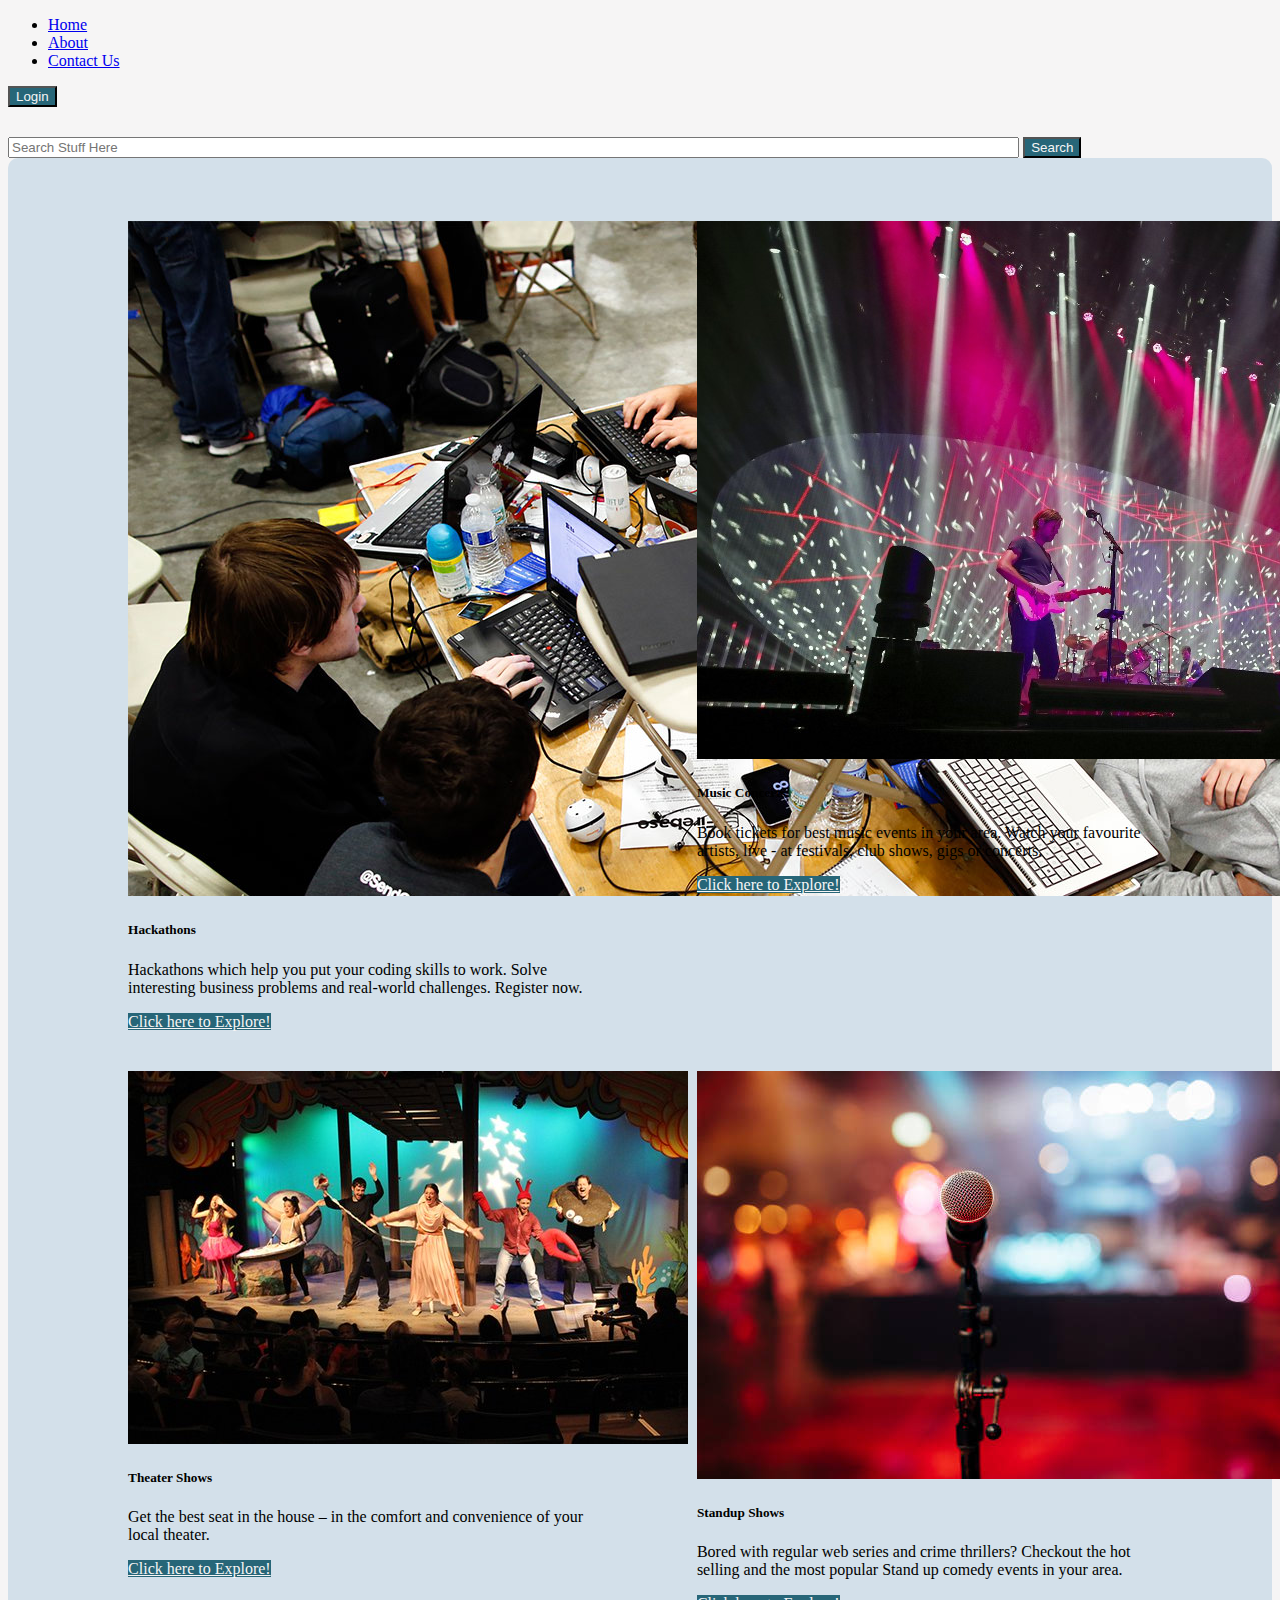
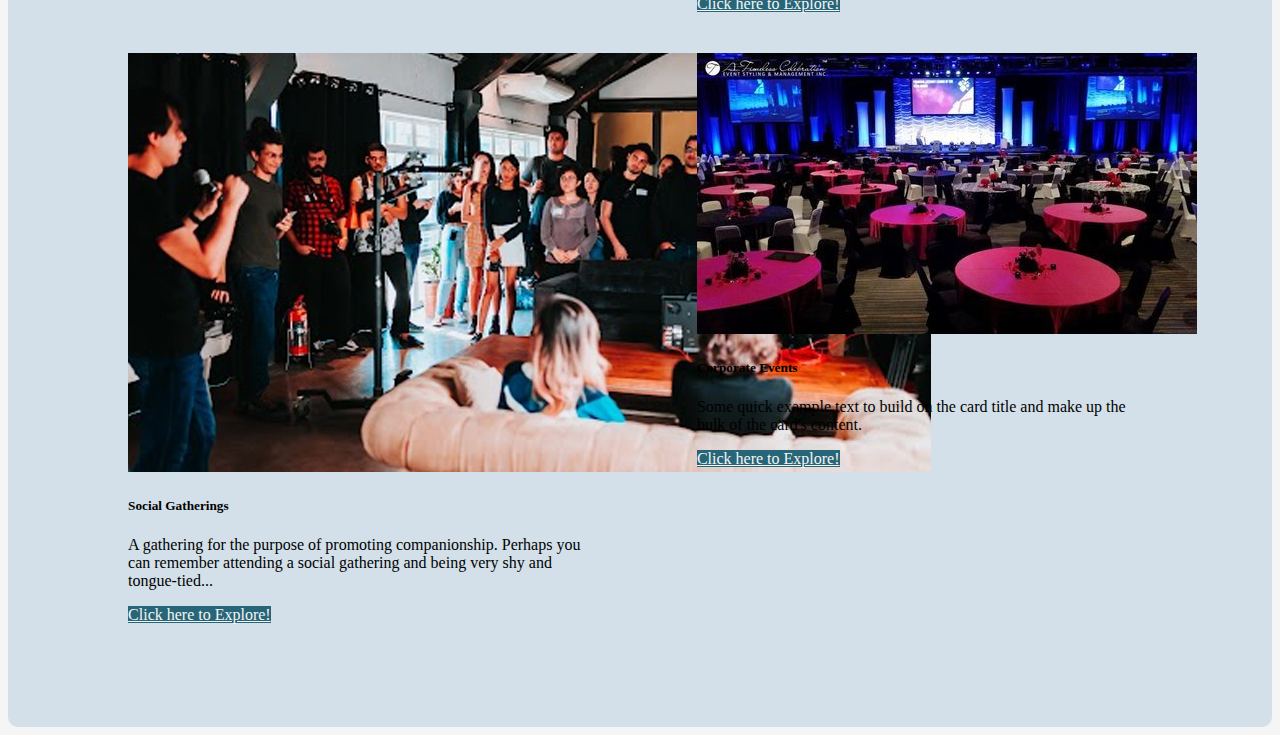
<file: home.html>
<!DOCTYPE html>
<html lang="en">
<head>
    <meta charset="UTF-8">
    <meta http-equiv="X-UA-Compatible" content="IE=edge">
    <meta name="viewport" content="width=device-width, initial-scale=1.0">
    <title>Document</title>
    <!-- Bootstrap -->
    <link href="https://cdn.jsdelivr.net/npm/bootstrap@5.2.2/dist/css/bootstrap.min.css" rel="stylesheet" integrity="sha384-Zenh87qX5JnK2Jl0vWa8Ck2rdkQ2Bzep5IDxbcnCeuOxjzrPF/et3URy9Bv1WTRi" crossorigin="anonymous">

    <link rel="stylesheet" href="assets/css/home.css">
</head>
<body>
    <!-- Navbar -->
    <nav class="navbar navbar-expand-lg bg-light">
        <div class="container-fluid">
            <ul class="navbar-nav me-auto mb-2 mb-lg-0">
                <li class="nav-item active">
                    <a class="nav-link" href="#">Home</a>
                </li>
                <li class="nav-item">
                    <a class="nav-link" href="#">About</a>
                </li>
                </li>
                <li class="nav-item">
                    <a class="nav-link" href="#">Contact Us</a>
                </li>
            </ul>
                <button class="btn btn-outline-dark my-2 my-sm-0" type="submit">Login</button>
        </div>
    </nav>

    <!-- Big Search -->
    <div class="search">
        <form action="" class="m-5 input-group">
            <input type="search" class="p-1 search-box" placeholder="Search Stuff Here">
            <button type="button" class="btn">Search</button>
        </form>
    </div>

    <!-- Cards -->
    <div class="container">
        <div class="card">
            <img class="card-img-top" src="assets/img/homePageCards/hackathons.jpg" alt="Card image cap">
            <div class="card-body">
              <h5 class="card-title">Hackathons</h5>
              <p class="card-text">Hackathons which help you put your coding skills to work. Solve interesting business problems and real-world challenges. Register now.</p>
              <a href="#" class="btn">Click here to Explore!</a>
            </div>
        </div>

        <div class="card">
            <img class="card-img-top" src="assets/img/homePageCards/music_concerts.jpg" alt="Card image cap">
            <div class="card-body">
              <h5 class="card-title">Music Concerts</h5>
              <p class="card-text">Book tickets for best music events in your area. Watch your favourite artists, live - at festivals, club shows, gigs or concerts.</p>
              <a href="#" class="btn">Click here to Explore!</a>
            </div>
        </div>

        <div class="card">
            <img class="card-img-top" src="assets/img/homePageCards/theater_shows.jpg" alt="Card image cap">
            <div class="card-body">
              <h5 class="card-title">Theater Shows</h5>
              <p class="card-text">Get the best seat in the house – in the comfort and convenience of your local theater.</p>
              <a href="#" class="btn">Click here to Explore!</a>
            </div>
        </div>

        <div class="card">
            <img class="card-img-top" src="assets/img/homePageCards/standup_shows.jpg" alt="Card image cap">
            <div class="card-body">
              <h5 class="card-title">Standup Shows</h5>
              <p class="card-text">Bored with regular web series and crime thrillers? Checkout the hot selling and the most popular Stand up comedy events in your area.</p>
              <a href="#" class="btn">Click here to Explore!</a>
            </div>
        </div>

        <div class="card">
            <img class="card-img-top" src="assets/img/homePageCards/social_gatherings.jpg" alt="Card image cap">
            <div class="card-body">
              <h5 class="card-title">Social Gatherings</h5>
              <p class="card-text">A gathering for the purpose of promoting companionship. Perhaps you can remember attending a social gathering and being very shy and tongue-tied...</p>
              <a href="#" class="btn">Click here to Explore!</a>
            </div>
        </div>

        <div class="card">
            <img class="card-img-top" src="assets/img/homePageCards/corporate_events.jpg" alt="Card image cap">
            <div class="card-body">
              <h5 class="card-title">Corporate Events</h5>
              <p class="card-text">Some quick example text to build on the card title and make up the bulk of the card's content.</p>
              <a href="#" class="btn">Click here to Explore!</a>
            </div>
        </div>

    </div>

    <!-- Bootstrap JS -->
    <script src="https://cdn.jsdelivr.net/npm/bootstrap@5.2.2/dist/js/bootstrap.bundle.min.js" integrity="sha384-OERcA2EqjJCMA+/3y+gxIOqMEjwtxJY7qPCqsdltbNJuaOe923+mo//f6V8Qbsw3" crossorigin="anonymous"></script>
</body>
</html>
</file>
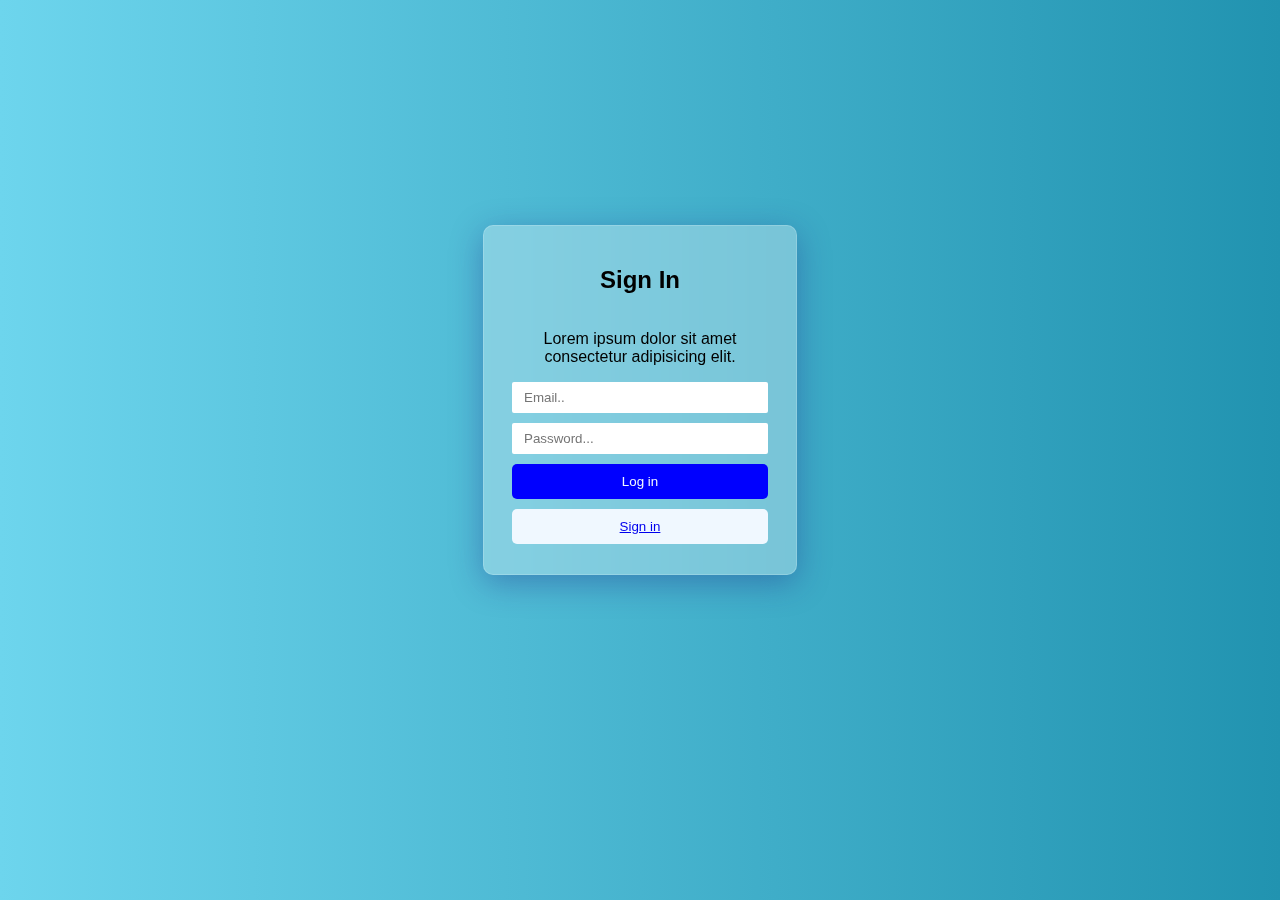
<file: login.html>
<!DOCTYPE html>
<html lang="en">
<head>
    <meta charset="UTF-8">
    <meta http-equiv="X-UA-Compatible" content="IE=edge">
    <meta name="viewport" content="width=device-width, initial-scale=1.0">
    <link rel="stylesheet" href="/assets/css/main.css">
    <title>Document</title>
</head>
<body>
    <div class="form">
        <h2>Sign In</h2>
        <p>Lorem ipsum dolor sit amet consectetur adipisicing elit.</p>
        <form action="">
            <input type="email" name="email" placeholder="Email.." id="">
            <input type="password" name="" placeholder="Password..." id="">
            <button>Log in</button>
            <button id="white-btn"><a href="/register.html">Sign in</a></button>
        </form>
    </div>
</body>
</html>
</file>
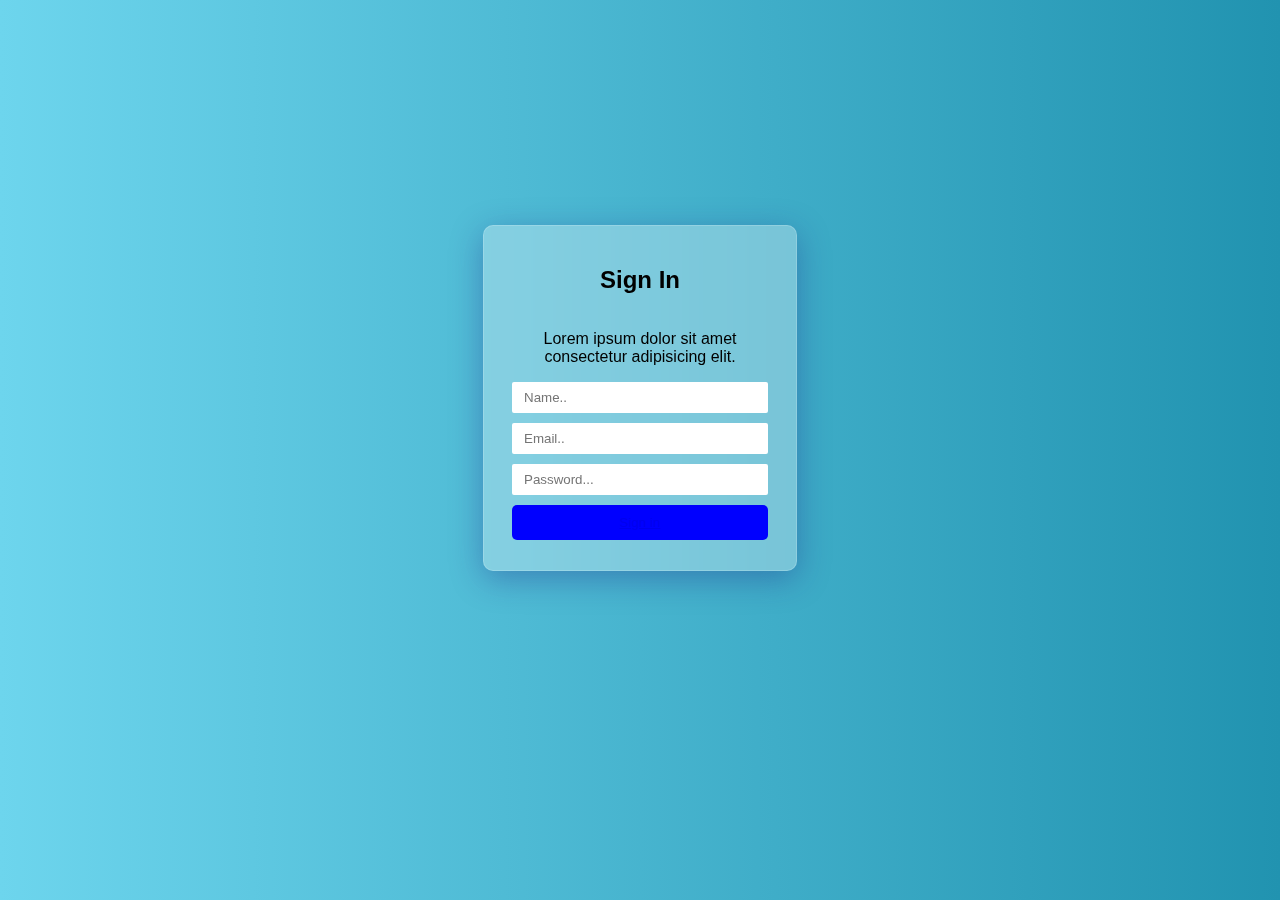
<file: register.html>
<!DOCTYPE html>
<html lang="en">
<head>
    <meta charset="UTF-8">
    <meta http-equiv="X-UA-Compatible" content="IE=edge">
    <meta name="viewport" content="width=device-width, initial-scale=1.0">
    <link rel="stylesheet" href="/assets/css/main.css">
    <title>Document</title>
</head>
<body>
    <div class="form">
        <h2>Sign In</h2>
        <p>Lorem ipsum dolor sit amet consectetur adipisicing elit.</p>
        <form action="">
            <input type="text" name="name" placeholder="Name..">
            <input type="email" name="email" placeholder="Email.." id="">
            <input type="password" name="" placeholder="Password..." id="">
            <button id=""><a href="/register.html">Sign in</a></button>
        </form>
    </div>
</body>
</html>
</file>
<file: assets/css/home.css>
body{
    background-color: #F6F5F5;
}

.search{
    margin-top: 30px;
}

.search-box {
    width: 80%;
}

.container {
    padding: 5%;
    display: flex;
    flex-wrap: wrap;
    justify-content: space-around;
    background-color: #D3E0EA;
    border-radius: 10px;
}

.card {
    width: 40%;
    margin-bottom: 40px;
}

.btn{
    background-color: #276678;
    color: #F6F5F5;
}

.btn:hover {
    background-color: #1687A7;
    color: #F6F5F5;
}
</file>
<file: assets/css/main.css>
body{
    margin: 0;
    padding: 0;
    font-family: Arial, Helvetica, sans-serif;
    background: #2193b0;  /* fallback for old browsers */
    background: -webkit-linear-gradient(to right, #6dd5ed, #2193b0);  /* Chrome 10-25, Safari 5.1-6 */
    background: linear-gradient(to right, #6dd5ed, #2193b0); /* W3C, IE 10+/ Edge, Firefox 16+, Chrome 26+, Opera 12+, Safari 7+ */
}

.form{
    display: flex;
    flex-direction: column;
    padding: 20px 28px;
    text-align: center;
    width: 20vw;
    margin: 25vh auto;
    height: auto;
    background: rgba( 255, 255, 255, 0.3 );
    box-shadow: 0 8px 32px 0 rgba( 31, 38, 135, 0.37 );
    backdrop-filter: blur( 13px );
    -webkit-backdrop-filter: blur( 13px );
    border-radius: 10px;
    border: 1px solid rgba( 255, 255, 255, 0.18 );
}
form{
    display: flex;
    flex-direction: column;
}
form input{
    padding: 8px 12px;
    margin: 0px 0px 10px 0px;
    border: none;
    border-radius: 2px;
}
form input:focus{
    outline: none;
}
form button{
    padding: 10px 12px;
    border: none;
    margin: 0px 0px 10px 0px;
    border-radius: 5px;
    background-color: blue;
    color: aliceblue;
}
form button:hover{
    transition: 0.5s;
    cursor: pointer;
    -webkit-box-shadow: 10px 10px 22px -14px rgba(0,0,0,0.75);
    -moz-box-shadow: 10px 10px 22px -14px rgba(0,0,0,0.75);
    box-shadow: 10px 10px 22px -14px rgba(0,0,0,0.75);
}
#white-btn{
    background-color: aliceblue;
    color: black;
}
</file>
